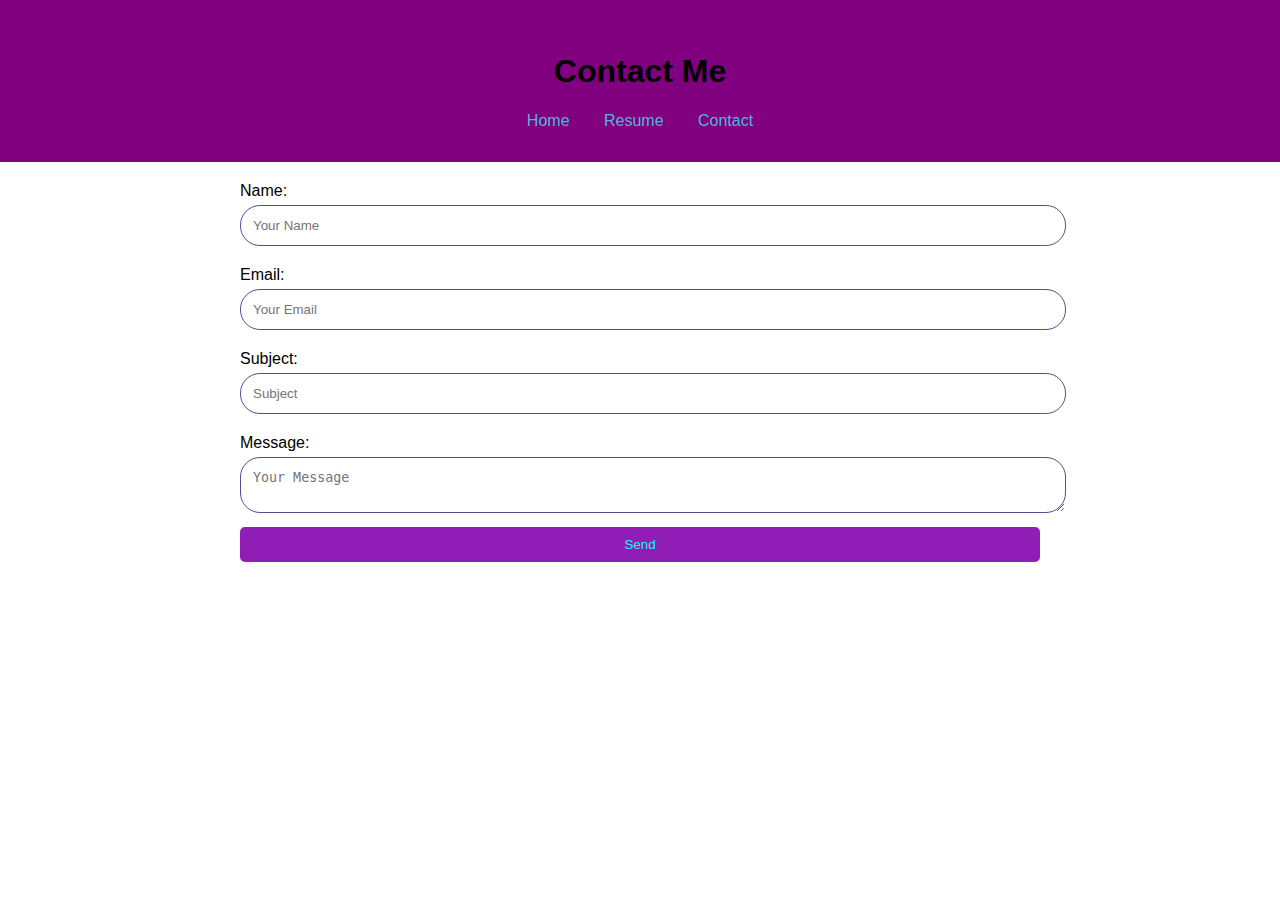
<file: contact.html>
<!DOCTYPE html>
<html lang="en">
<head>
    <meta charset="UTF-8">
    <meta name="viewport" content="width=device-width, initial-scale=1.0">
    <title>Contact Me</title>
    <link rel="stylesheet" href="style.css">
    <script src="https://code.jquery.com/jquery-3.6.0.min.js"></script>
    <script src="script.js" defer></script>
</head>
<body>
    <header>
        <h1>Contact Me</h1>
        <nav>
            <a href="index.html">Home</a>
            <a href="resume.html">Resume</a>
            <a href="contact.html">Contact</a>
        </nav>
    </header>
    <section>
        <form id="contact-form">
            <label for="name">Name:</label>
            <input type="text" id="name" name="name" placeholder="Your Name" required>
            <label for="email">Email:</label>
            <input type="email" id="email" name="email" placeholder="Your Email" required>
            <label for="subject">Subject:</label>
            <input type="text" id="subject" name="subject" placeholder="Subject">
            <label for="message">Message:</label>
            <textarea id="message" name="message" placeholder="Your Message" required></textarea>
            <button type="submit">Send</button>
        </form>
    </section>
</body>
</html>
</file>
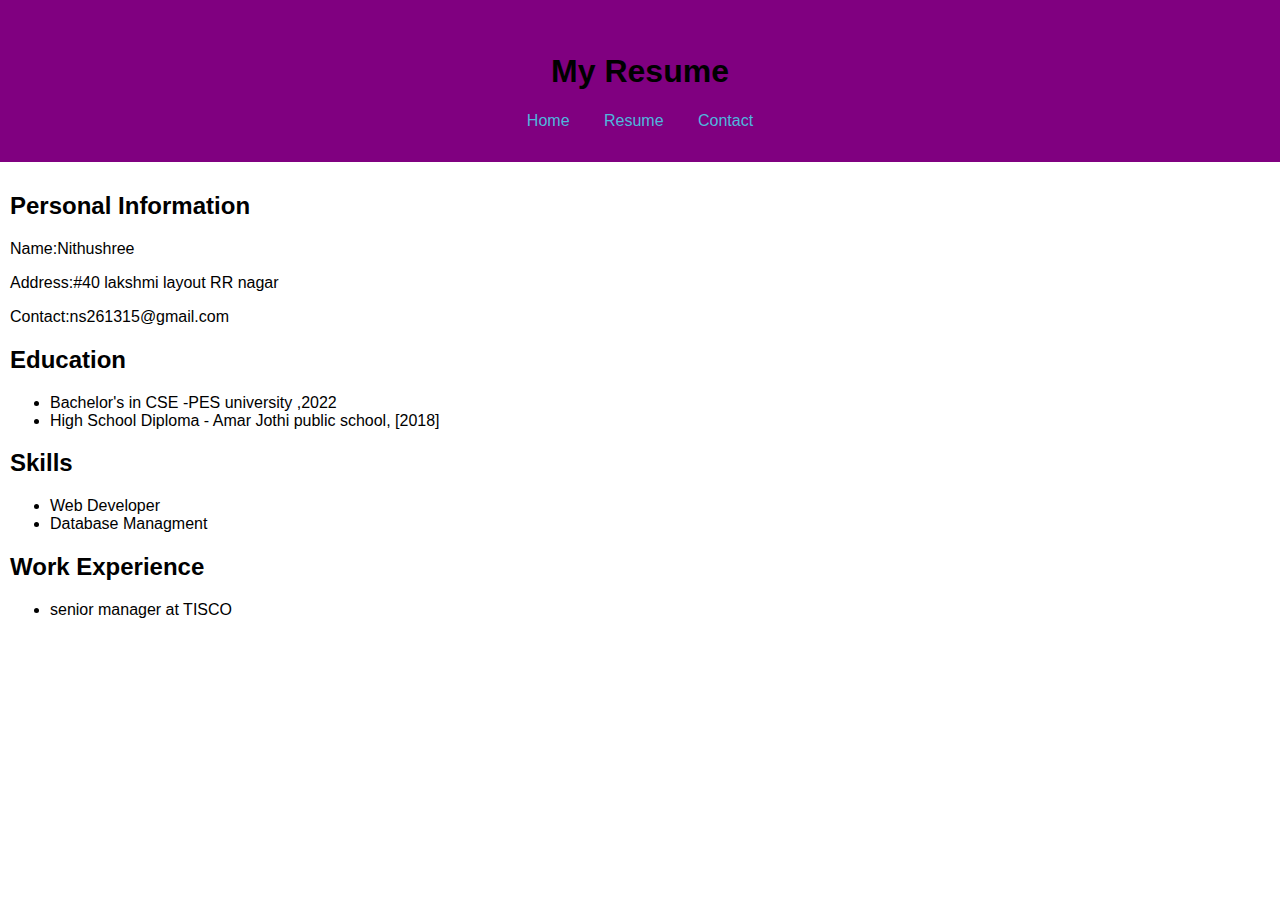
<file: resume.html>
<!DOCTYPE html>
<html lang="en">
<head>
    <meta charset="UTF-8">
    <meta name="viewport" content="width=device-width, initial-scale=1.0">
    <title>My Resume</title>
    <link rel="stylesheet" href="style.css">
</head>
<body>
    <header>
        <h1>My Resume</h1>
        <nav>
            <a href="index.html">Home</a>
            <a href="resume.html">Resume</a>
            <a href="contact.html">Contact</a>
        </nav>
    </header>
    <section>
        <h2>Personal Information</h2>
        <p>Name:Nithushree</p>
        <p>Address:#40 lakshmi layout RR nagar </p>
        <p>Contact:ns261315@gmail.com</p>

        <h2>Education</h2>
        <ul>
            <li>Bachelor's in CSE -PES university ,2022</li>
            <li>High School Diploma - Amar Jothi public school, [2018]</li>
        </ul>

        <h2>Skills</h2>
        <ul>
            <li>Web Developer</li>
            <li>Database Managment</li>
        </ul>

        <h2>Work Experience</h2>
        <ul>
            <li>senior manager at TISCO </li>
        </ul>
    </section>
</body>
</html>
</file>
<file: style.css>
body {
    font-family: Arial, sans-serif;
    margin: 0;
    padding: 0;
}
header {
    background-color:purple;
    color:black;
    padding: 2em 0;
    text-align: center;
}
header nav a {
    margin: 0 15px;
    color: #4fb7dd;
    text-decoration: none;
    /* color: black; */
}
header nav a:hover {
    text-decoration: underline;
}
section {
    padding: 10px;
}
.profile-photo {
    max-width: 200px;
    border-radius: 50%;
    display: block;
    margin: 30px auto;
}
form {
    max-width: 800px;
    margin: auto;
}
form label {
    display: block;
    margin: 10px 0 5px;
}
form input, form textarea {
    width: 100%;
    padding: 12px;
    margin-bottom: 10px;
    border: 1px solid #524e95;
    border-radius: 20px;
}
form button {
    display: block;
    width: 100%;
    padding: 10px;
    background-color: #901eb6;
    color: #1bf5ee;
    border: none;
    border-radius: 5px;
    cursor: pointer;
}
form button:hover {
    background-color: #555;
}

header p{
    font-size: 20px;
    margin-top: 0;
  
}

.sect p{
    font-size: 20px;
    text-align: center;
}
</file>
